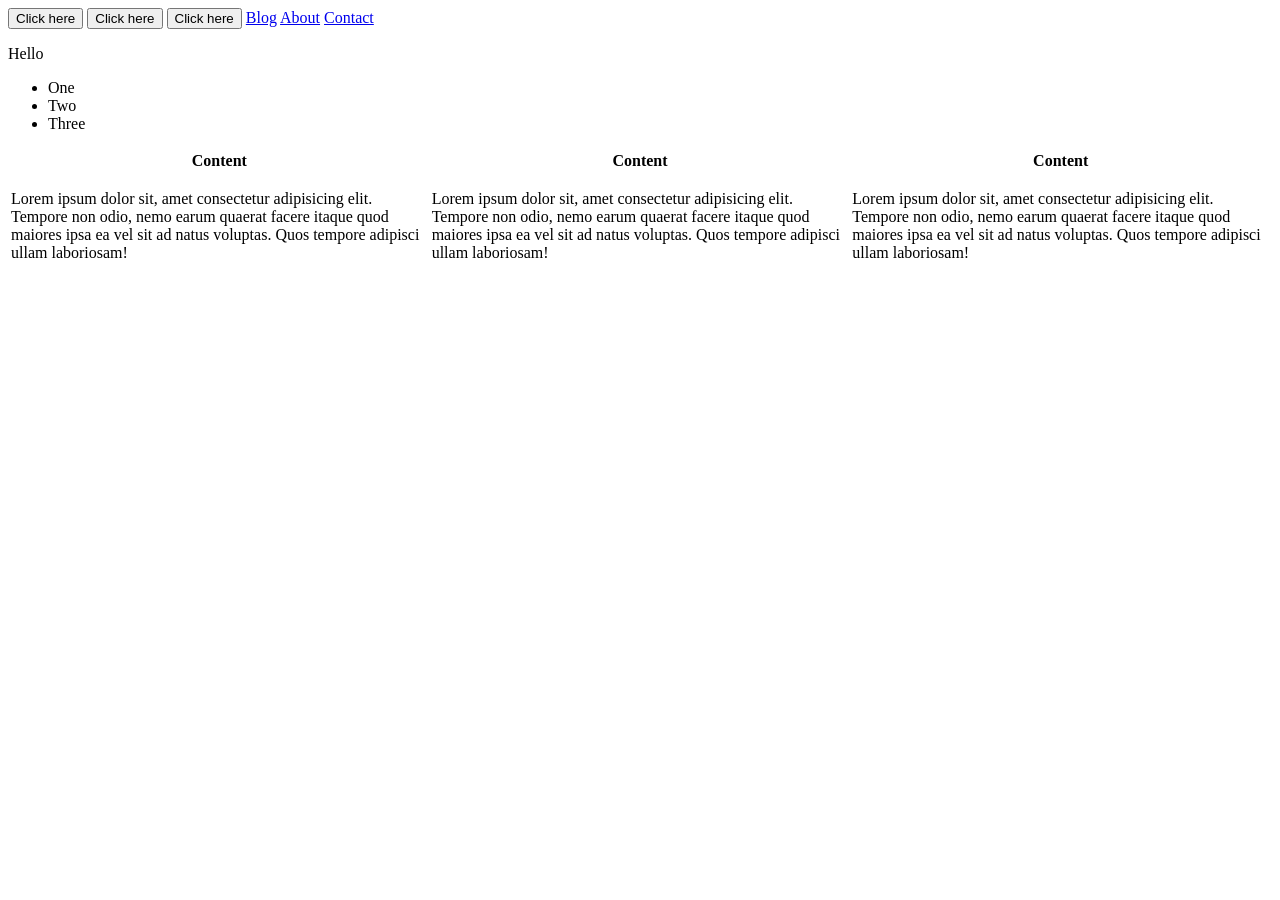
<file: Week 6 +7/demo.html>
<!doctype html>
<html lang="en">
  <head>
    <meta charset="UTF-8" />
    <meta name="viewport" content="width=device-width, initial-scale=1.0" />
    <title>Document</title>
    <style></style>
  </head>
  <body>
    <!-- Inline Elements -->
    <button>Click here</button>
    <button>Click here</button>
    <button>Click here</button>
    <a href="#">Blog</a>
    <a href="#">About</a>
    <a href="#">Contact</a>
    <!-- Block Elements -->
    <p>Hello</p>
    <ul>
      <li>One</li>
      <li>Two</li>
      <li>Three</li>
    </ul>
    <table>
      <thead>
        <th>Content</th>
        <th>Content</th>
        <th>Content</th>
      </thead>
      <tbody>
        <td>
          <p>
            Lorem ipsum dolor sit, amet consectetur adipisicing elit. Tempore
            non odio, nemo earum quaerat facere itaque quod maiores ipsa ea vel
            sit ad natus voluptas. Quos tempore adipisci ullam laboriosam!
          </p>
        </td>
        <td>
          <p>
            Lorem ipsum dolor sit, amet consectetur adipisicing elit. Tempore
            non odio, nemo earum quaerat facere itaque quod maiores ipsa ea vel
            sit ad natus voluptas. Quos tempore adipisci ullam laboriosam!
          </p>
        </td>
        <td>
          <p>
            Lorem ipsum dolor sit, amet consectetur adipisicing elit. Tempore
            non odio, nemo earum quaerat facere itaque quod maiores ipsa ea vel
            sit ad natus voluptas. Quos tempore adipisci ullam laboriosam!
          </p>
        </td>
      </tbody>
    </table>
  </body>
</html>
</file>
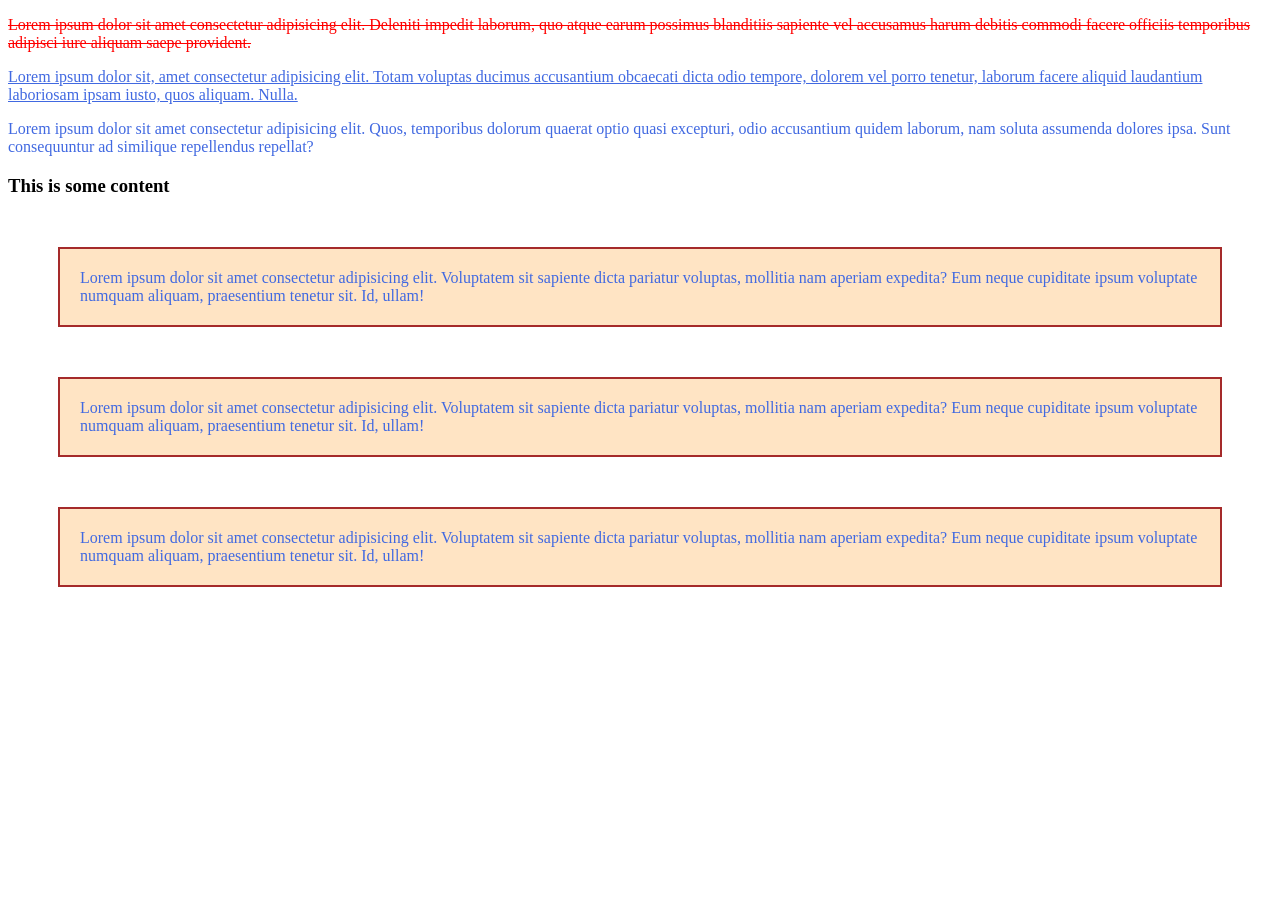
<file: Week 6 +7/Event_Registration.html>
<!-- Inline CSS > Internal CSS > External CSS -->
<!-- ID > Class > Element -->
<!doctype html>
<html lang="en">
  <head>
    <meta charset="UTF-8" />
    <meta name="viewport" content="width=device-width, initial-scale=1.0" />
    <meta
      name="description"
      content="Join ObsidiConnect 2026 in Toronto for two days of web development talks, workshops, and networking."
    />
    <title>ObsidiConnect 2026 | Conference</title>
    <!-- <link rel="stylesheet" href="styles.css" /> -->

    <style>
      /* header p {
        font-size: 72px;
      }

      body h1 {
        color: green;
      } */

      p {
        color: royalblue;
      }

      #first {
        color: red;
      }

      #second {
        text-decoration: underline;
      }

      .content {
        font-family: "Comic Sans MS";
      }

      .new {
        text-decoration: line-through;
      }

      footer div p {
        padding: 20px;
        margin: 50px;
        border: 2px solid brown;
        background-color: bisque;
      }
    </style>
  </head>
  <body>
    <p id="first" class="content new">
      Lorem ipsum dolor sit amet consectetur adipisicing elit. Deleniti impedit
      laborum, quo atque earum possimus blanditiis sapiente vel accusamus harum
      debitis commodi facere officiis temporibus adipisci iure aliquam saepe
      provident.
    </p>
    <p id="second">
      Lorem ipsum dolor sit, amet consectetur adipisicing elit. Totam voluptas
      ducimus accusantium obcaecati dicta odio tempore, dolorem vel porro
      tenetur, laborum facere aliquid laudantium laboriosam ipsam iusto, quos
      aliquam. Nulla.
    </p>
    <header>
      <p class="content">
        Lorem ipsum dolor sit amet consectetur adipisicing elit. Quos,
        temporibus dolorum quaerat optio quasi excepturi, odio accusantium
        quidem laborum, nam soluta assumenda dolores ipsa. Sunt consequuntur ad
        similique repellendus repellat?
      </p>
    </header>
    <h3 class="content">This is some content</h3>
    <footer>
      <div>
        <p>
          Lorem ipsum dolor sit amet consectetur adipisicing elit. Voluptatem
          sit sapiente dicta pariatur voluptas, mollitia nam aperiam expedita?
          Eum neque cupiditate ipsum voluptate numquam aliquam, praesentium
          tenetur sit. Id, ullam!
        </p>
        <p>
          Lorem ipsum dolor sit amet consectetur adipisicing elit. Voluptatem
          sit sapiente dicta pariatur voluptas, mollitia nam aperiam expedita?
          Eum neque cupiditate ipsum voluptate numquam aliquam, praesentium
          tenetur sit. Id, ullam!
        </p>
        <p>
          Lorem ipsum dolor sit amet consectetur adipisicing elit. Voluptatem
          sit sapiente dicta pariatur voluptas, mollitia nam aperiam expedita?
          Eum neque cupiditate ipsum voluptate numquam aliquam, praesentium
          tenetur sit. Id, ullam!
        </p>
      </div>
    </footer>
  </body>
</html>
</file>
<file: Week 6 +7/styles.css>
/* CSS - Cascading Style Sheets */

body {
  background-color: rgba(255, 131, 23, 0.686);
}

header {
  background-color: #ff2f40;
}

a {
  background-color: royalblue;
}

body h1 {
  color: #ff0000;
}

p {
  color: royalblue;
}
</file>
